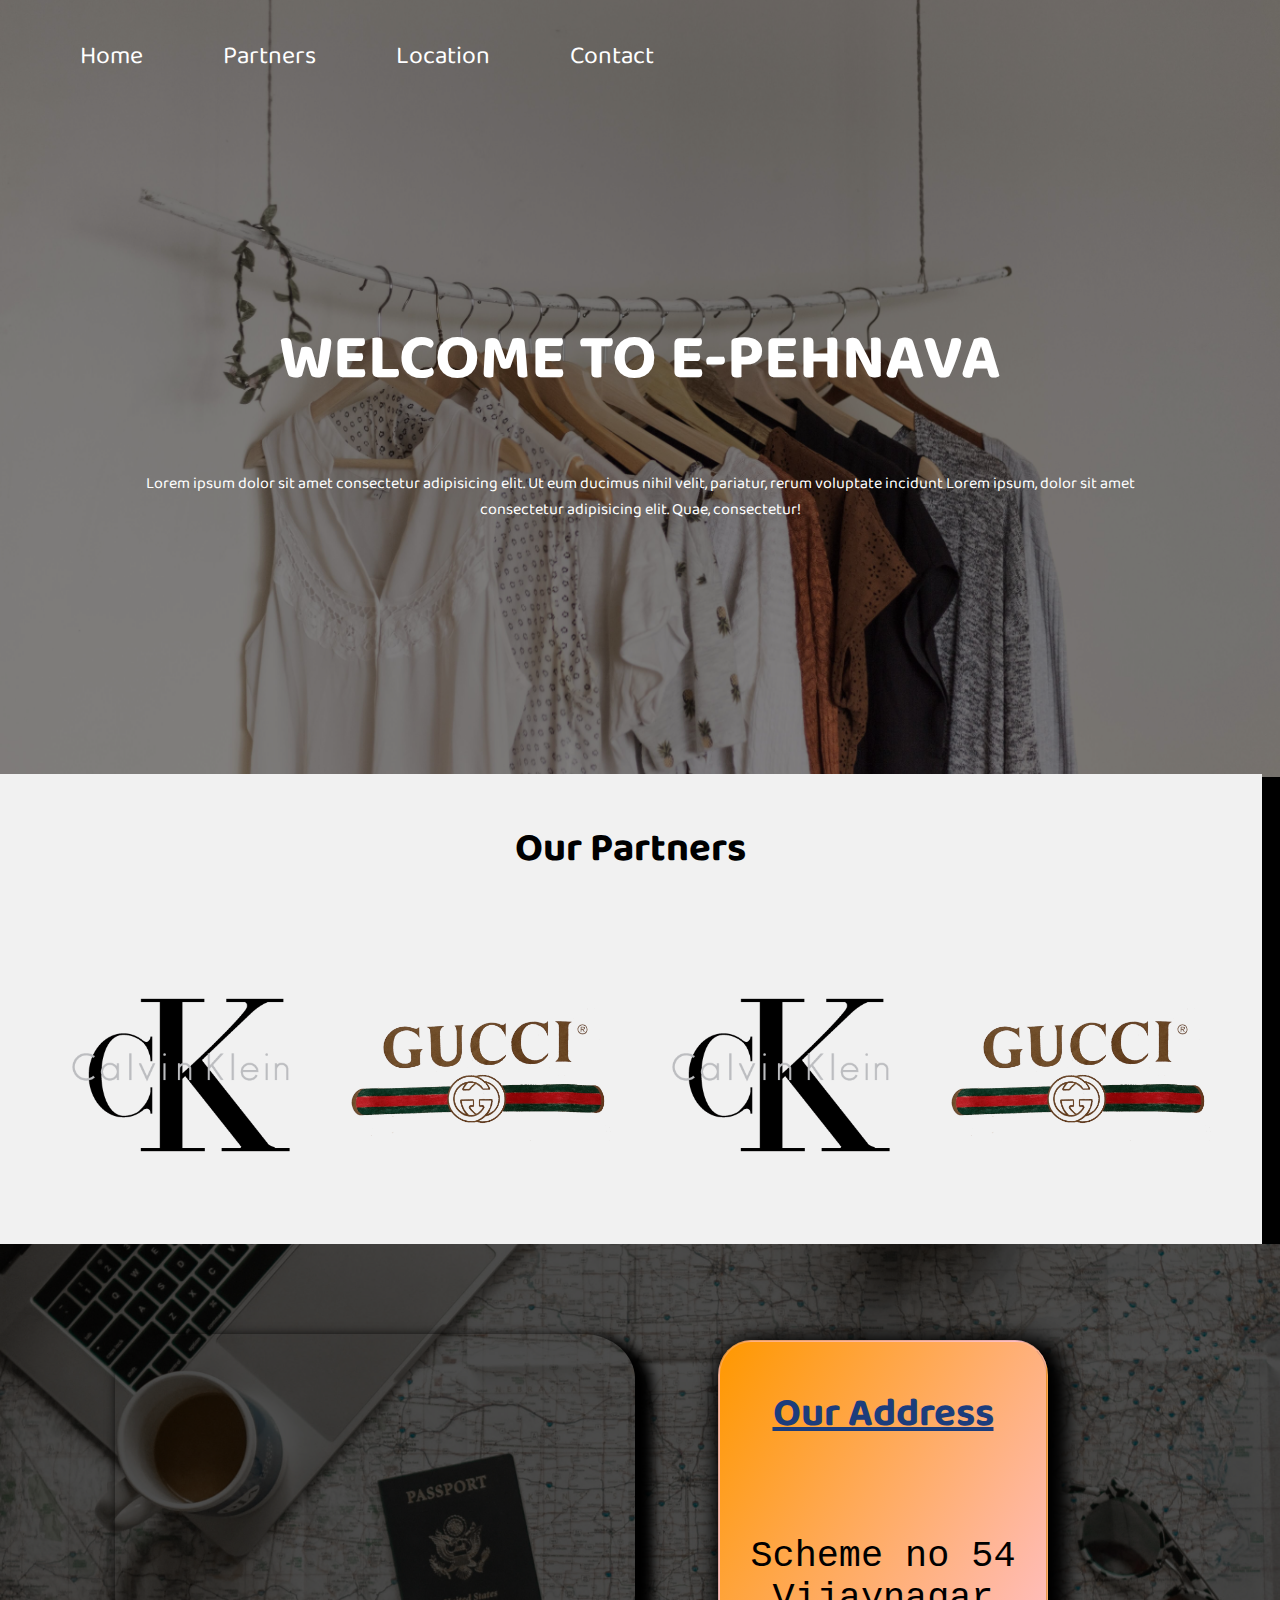
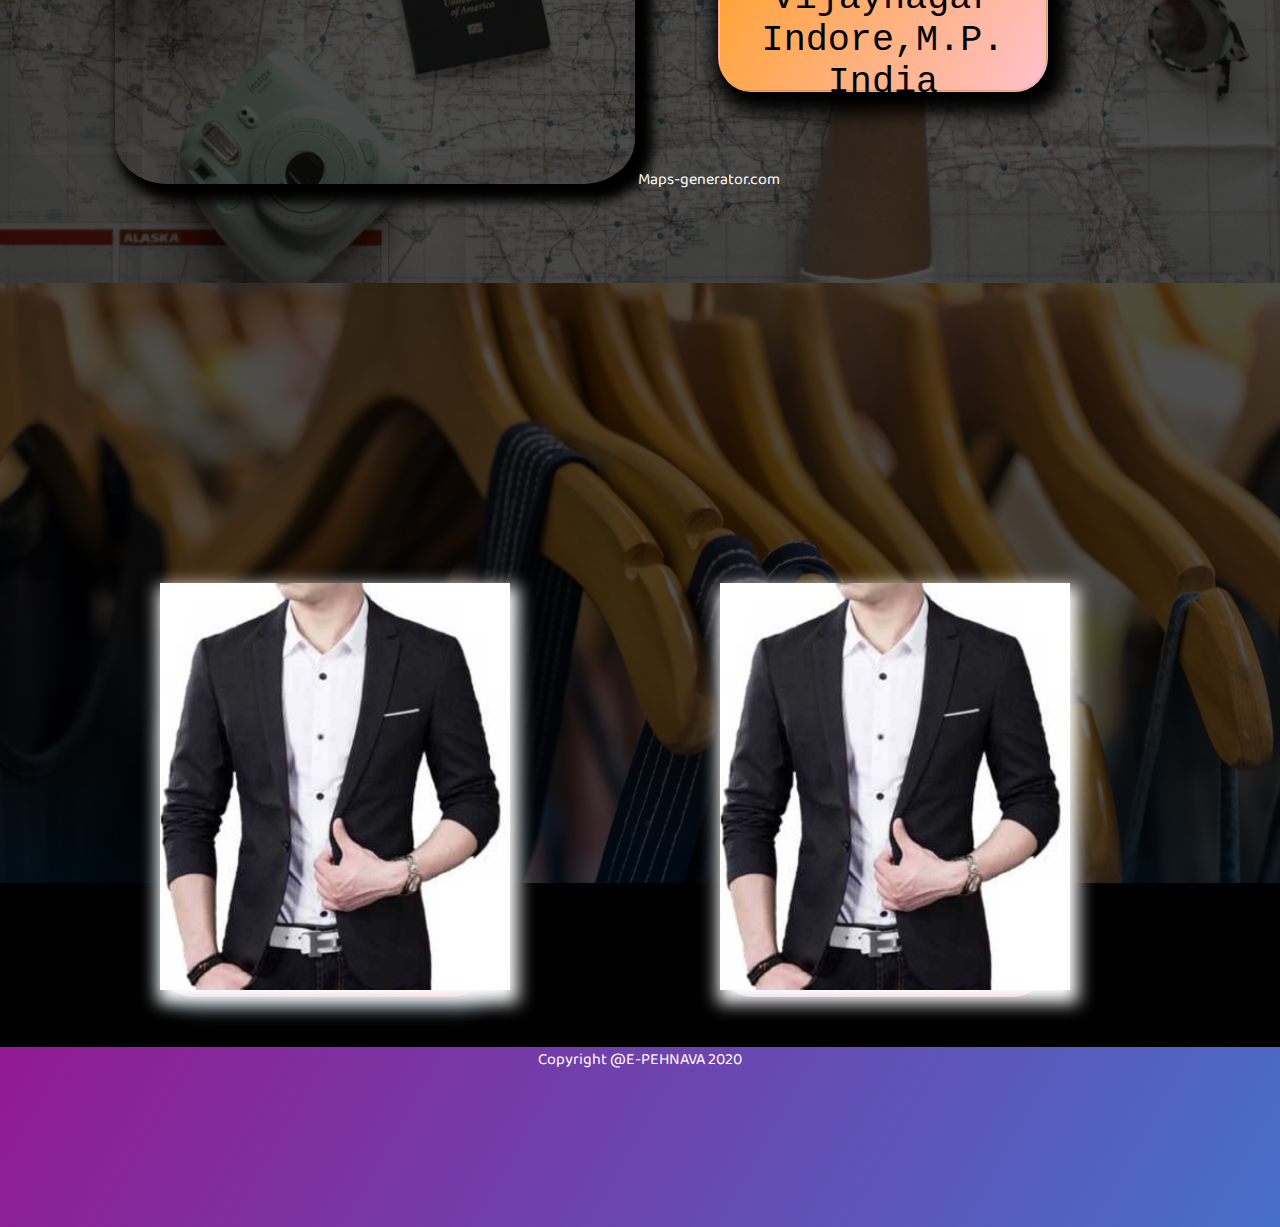
<file: index.html>
<!DOCTYPE html>
<html lang="en">

<head>
    <meta charset="UTF-8">
    <meta name="viewport" content="width=device-width, initial-scale=1.0">
    <title>Before and After</title>
    <link href="https://fonts.googleapis.com/css2?family=Baloo+Bhai+2:wght@600&display=swap" rel="stylesheet">

    <script type='text/javascript'
        src='https://maps-generator.com/google-maps-authorization/script.js?id=c33f8727560ec76a0967403f9a9e57520a7eafa6'></script>
    <link rel="icon" type="image/png" href="e_pehnava_chaitanya.png">

      <link rel="stylesheet" href="phone.css" media="screen and (max-width:1170px)">

    

    <style>
        .navigation {
            display: flex;
            list-style: none;
            flex-wrap: wrap;
        }

        #location {
            color: white;
            width: 100%;
            height: 71vh;
            position: relative;
            display: flex;

        }

        .sec1 p {
            font-size: 1rem;
            text-align: center;
        }

        .text-center {
            text-align: center;
        }

        /* background: url(./images/location.jpg)no-repeat center center/cover ; */

        #location::before {
            background: url('./images/location.jpg')no-repeat center center/cover;
            content: "";
            position: absolute;
            height: 100%;
            width: 100%;
            opacity: 0.3;
            z-index: -4;
        }

        .map {
            margin: 50px;
            margin-top: 90px;
            margin-left: 115px;
        }

        .info {
            width: 326px;
    height: 348px;
    margin-left: -112px;
    background: linear-gradient(120deg, #FF9800, pink);
    text-align: center;
    order: 2;
    color: black;
    border-radius: 10%;
    border: 2px groove #ffc0cb57;
    margin-top: 96px;
    box-shadow: 8px 9px 18px 12px #000;        }

        .info p {
            font-size: 2.3rem;
            text-align: center;
            margin-top: 88px;
            font-family: monospace;
        }

        .partners {
            display: flex;
            flex-direction: column;
            align-items: center;
            justify-content: center;
            padding: 10px;
            margin-top: 167px;
            background-color: rgb(241, 241, 241);
            height: 50vh;
            width: 97vw;
            
            /* position: absolute; */
        }

        h2 {
            font-size: 2.5rem !important;
            color: black;
        }

        .images {
            display: flex;
            flex-direction: row;
            margin-top: 20px;
            /* padding: 30px; */
            width: 80%;
            margin: auto;
            align-items: center;
            justify-content: center;

        }

        .images img:hover {
            transform: scale(1.3);
            transform: translateX(30px);
            border-radius: 15%;
            /* border:2px solid black; */
            background-color: rgb(148, 144, 144);


        }

        html {
            scroll-behavior: smooth;
        }

        .images img {
            width: 260px;
            padding: 20px;
            transition: all 0.5s;
            /* height: 400px; */
        }

        header::before {
            background: url('unsplash.jpg')no-repeat center center/cover;
            content: "";
            position: absolute;
            top: 0;
            left: 0;
            height: 777px;
            width: 100%;
            opacity: 0.5;
            z-index: -1;
        }

        .navbar ul li {
            transition: all 0.3s ease-in;
        }
        a{
            text-decoration: none !important;
            color:white;
        }
        .navbar ul li:hover {
            color: rgb(31, 30, 30);
            cursor: pointer;
            /* transform:scale(1.2); */
            transform: translateX(8px);
        }

        iframe {
            box-shadow: 10px 10px 12px 8px black;
            border-radius: 10%;
        }

        .item {
            padding: 0 20px;
            font-size: 025px;
            margin: 20px;
        }

        body {
            margin: 0;
            padding: 0;
            background-color: black;
            color: white;
            font-family: 'Baloo Bhai 2', cursive;

        }

        .sec1 {
            /* flex-wrap: wrap-reverse; */
            display: flex;
            flex-direction: column;
            justify-content: center;
            align-items: center;

            height: 350px;
            padding: 30px;
            margin: 100px;
        }

        h1 {
            font-size: 4rem;
        }

        .info h3 {
            font-size: 2.5rem;
            margin-top: 40px;
            text-decoration: underline;
            color: rgb(28, 61, 124);
        }

        

.package-container{
    display:flex;
    flex-direction: row;
    /* align-items: center; */
    /* justify-content: center; */
    transition:all 0.5s ease-in;
    position: relative;
    justify-content: space-evenly;
}
.package-container::before{
background:url(./images/package.jpg)no-repeat center center/cover;
content:"";
position: absolute;
height:84%;
width:100%;
z-index:-7;
opacity: 0.3;
}
.package-container p{
    margin-top: 60px;
}
.package1{
display: flex;
flex-direction: column;
}
.package2{
    display: flex;
flex-direction: column;
}
#normal-package{
    
    background:linear-gradient(130deg ,#74b9ff,#e66767) !important;
    box-shadow: 7px 7px 22px 1px black !important;
}
#normal-package img{
    width:350px;
}

.box12{
    width:400px;
     /* height:470px; */
    color:white;
    
    
    transform: translateY(300px);
    transition:all 0.5s ease-in;
    
    }
    .box12 img{
        width:350px;
        box-shadow: 3px 8px 16px 5px white;
    }
    .box12:hover{
        
    transform: translateY(0px);
    
    }
    .box12 img:hover{
    transition:all 0.5s ease-in-out;
    /* width:300px; */
    }
    
    
    
    

.box21{
    width: 305px;
    height: 300px;
    /* border: 2px solid greenyellow; */
    color: #fff;
    padding: 10px;
    z-index: -4;
    opacity: 1;
    height: 278px;
    background:linear-gradient(130deg ,#74b9ff,#e66767);
    border-radius: 10%;
    background-position:200% 200%;
    /* animation:jado 3s linear infinite; */
    box-shadow: 7px 7px 22px 1px #607D8B;
    }

footer{
    margin-top: 50px;
    background:linear-gradient(120deg,rgb(146, 26, 146),rgb(70, 111, 201));
    height:20vh;
}

    </style>
</head>

<body>
    <header>
        <nav class="navbar">
            <ul class="navigation">
                <!-- <img src="e_pehnava_chaitanya.png" id="logo"> -->
                <li class="item"><a href="#info1"> Home</a></li>
                <li class="item"> Partners</li>
                <li class="item"> Location</li>
                <li class="item"> Contact</li>
            </ul>
        </nav>
    </header>
    <section class="sec1">
        <h1>WELCOME TO E-PEHNAVA</h1>
        <p>Lorem ipsum dolor sit amet consectetur adipisicing elit. Ut eum ducimus nihil velit, pariatur, rerum
            voluptate incidunt Lorem ipsum, dolor sit amet consectetur adipisicing elit. Quae, consectetur!
        </p>
    </section>
    <!-- <hr> -->

    <section class="partners">
        <h2>Our Partners</h2>
        <div class="images">



            <img src="./images/partner2.png">
            <img src="./images/partner3.png">

            <img src="./images/partner2.png">

            <img src="./images/partner3.png">
        </div>
    </section>



    <section id="location">


        <div class="map">

            <iframe width="520" height="450" frameborder="0" scrolling="no" marginheight="0" marginwidth="0"
                id="gmap_canvas"
                src="https://maps.google.com/maps?width=520&amp;height=400&amp;hl=en&amp;q=Vijaynagar%20Indore+(Outlet)&amp;t=&amp;z=12&amp;ie=UTF8&amp;iwloc=B&amp;output=embed"></iframe>
            <a href='http://maps-generator.com/'>Maps-generator.com</a>
        </div>

        <div class="info" id="info1">
            <h3>Our Address</h3>

            <p>Scheme no 54<br> Vijaynagar<br>Indore,M.P.<br>India </p>
        </div>
    </section>

    <div class="video1">
        <!-- <video autoplay audio once><source src="video.mp4" type="video/mp4"></video> -->
        </div>
        <!-- <h2 class="text-center">Packages</h2> -->
<section class="package-container">
    
        <div class="pacakge1">
        <div class="box12">
            <img src="blazer.jpeg">
        </div>
       
        <div class="box21">
            <h3 class="text-center">Special Package</h3>
            <p> 3 T-SHIRT <br> 2 blazer <br>4 trouser</p>
        </div>
    </div>

    <div class="pacakge1">
        <div class="box12">
            <img src="blazer.jpeg">
        </div>
       
        <div class="box21" id="normal-package">
            <h3 class="text-center">Normal Package</h3>
            <p> 1 T-SHIRT <br> 2 shirt <br>2 trouser</p>
        </div>
    </div>
</section>
    <footer>
        <p class="text-center"> Copyright @E-PEHNAVA 2020</p>
    </footer>
</body>

</html>
</file>
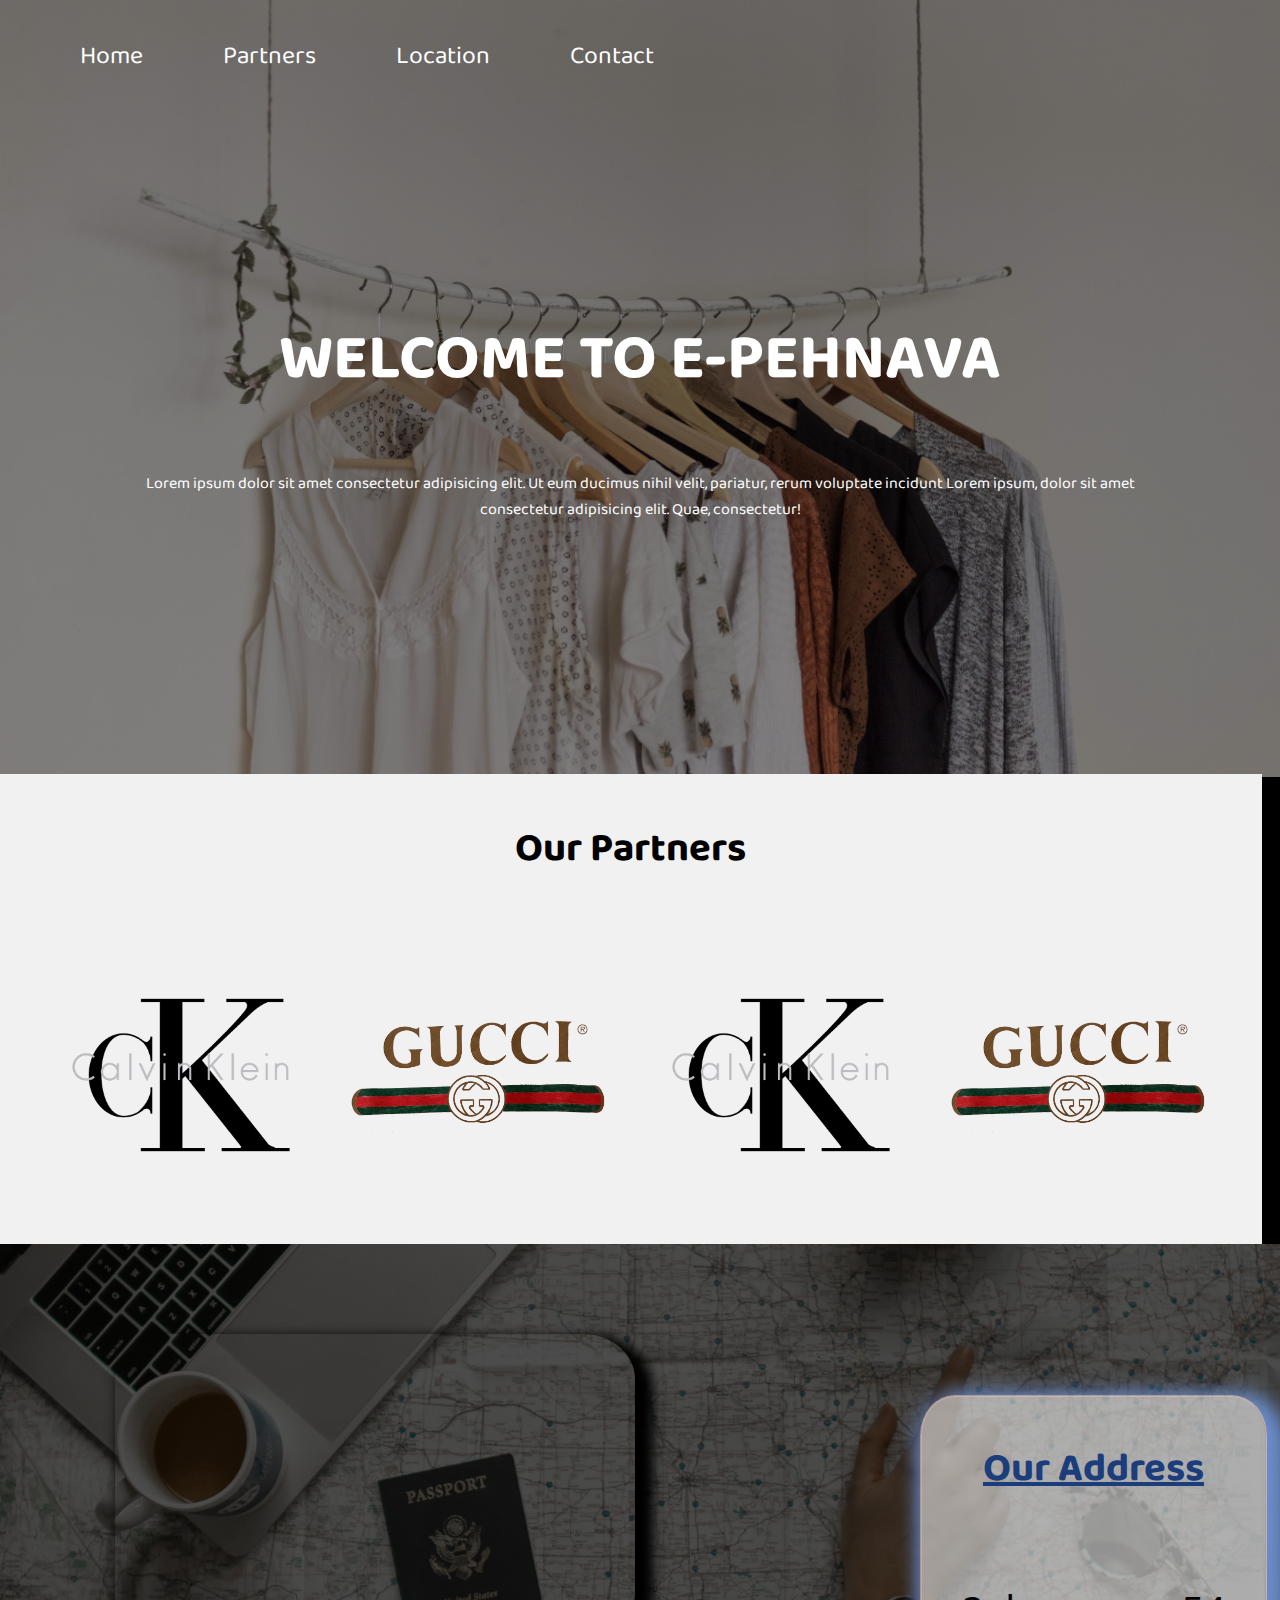
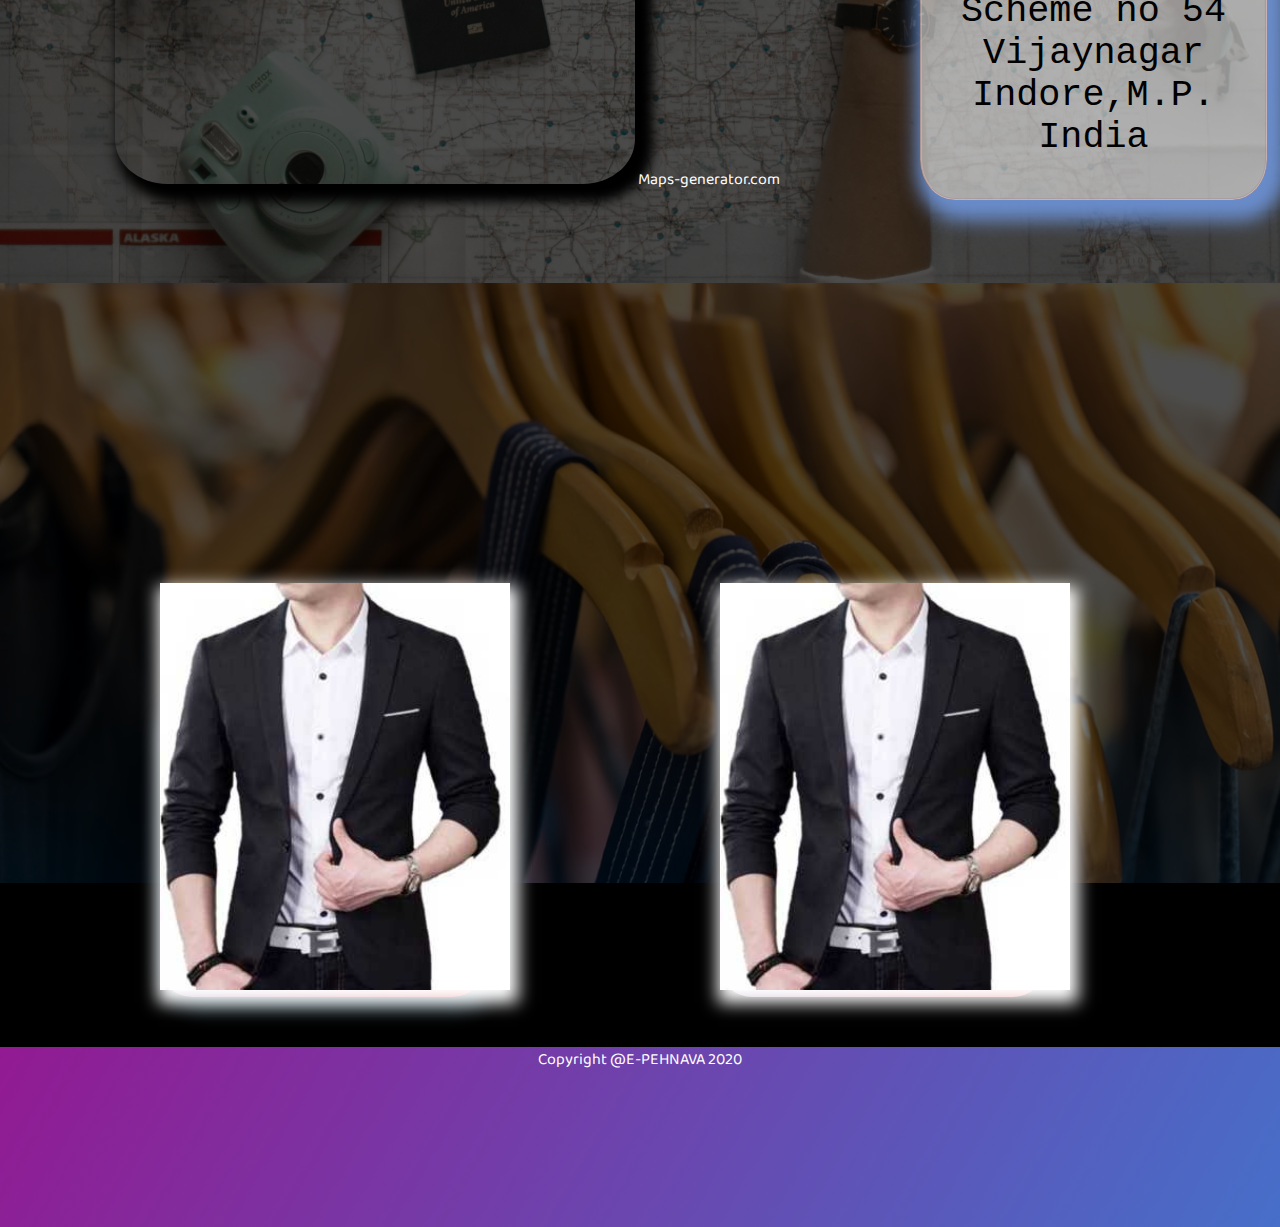
<file: beforeafter.html>
<!DOCTYPE html>
<html lang="en">

<head>
    <meta charset="UTF-8">
    <meta name="viewport" content="width=device-width, initial-scale=1.0">
    <title>Before and After</title>
    <link href="https://fonts.googleapis.com/css2?family=Baloo+Bhai+2:wght@600&display=swap" rel="stylesheet">

    <script type='text/javascript'
        src='https://maps-generator.com/google-maps-authorization/script.js?id=c33f8727560ec76a0967403f9a9e57520a7eafa6'></script>
    <link rel="icon" type="image/png" href="e_pehnava_chaitanya.png">

      <link rel="stylesheet" href="phone.css" media="screen and (max-width:1170px)">

    

    <style>
        .navigation {
            display: flex;
            list-style: none;
            flex-wrap: wrap;
        }

        #location {
            color: white;
            width: 100%;
            height: 71vh;
            position: relative;
            display: flex;

        }

        .sec1 p {
            font-size: 1rem;
            text-align: center;
        }

        .text-center {
            text-align: center;
        }

        /* background: url(./images/location.jpg)no-repeat center center/cover ; */

        #location::before {
            background: url('./images/location.jpg')no-repeat center center/cover;
            content: "";
            position: absolute;
            height: 100%;
            width: 100%;
            opacity: 0.3;
            z-index: -4;
        }

        .map {
            margin: 50px;
            margin-top: 90px;
            margin-left: 115px;
        }

        .info {
            width: 343px;
            height: 401px;
            margin-left: 90px;
            background-color: #ffffff8f;
            text-align: center;
            order: 2;
            color: black;
            border-radius: 10%;
            border: 2px groove #ffc0cb57;
            margin-top: 151px;
            box-shadow: 8px 9px 18px 12px #698cca;


        }

        .info p {
            font-size: 2.3rem;
            text-align: center;
            margin-top: 88px;
            font-family: monospace;
        }

        .partners {
            display: flex;
            flex-direction: column;
            align-items: center;
            justify-content: center;
            padding: 10px;
            margin-top: 167px;
            background-color: rgb(241, 241, 241);
            height: 50vh;
            width: 97vw;
            
            /* position: absolute; */
        }

        h2 {
            font-size: 2.5rem !important;
            color: black;
        }

        .images {
            display: flex;
            flex-direction: row;
            margin-top: 20px;
            /* padding: 30px; */
            width: 80%;
            margin: auto;
            align-items: center;
            justify-content: center;

        }

        .images img:hover {
            transform: scale(1.3);
            transform: translateX(30px);
            border-radius: 15%;
            /* border:2px solid black; */
            background-color: rgb(148, 144, 144);


        }

        html {
            scroll-behavior: smooth;
        }

        .images img {
            width: 260px;
            padding: 20px;
            transition: all 0.5s;
            /* height: 400px; */
        }

        header::before {
            background: url('unsplash.jpg')no-repeat center center/cover;
            content: "";
            position: absolute;
            top: 0;
            left: 0;
            height: 777px;
            width: 100%;
            opacity: 0.5;
            z-index: -1;
        }

        .navbar ul li {
            transition: all 0.3s ease-in;
        }
        a{
            text-decoration: none !important;
            color:white;
        }
        .navbar ul li:hover {
            color: rgb(31, 30, 30);
            cursor: pointer;
            /* transform:scale(1.2); */
            transform: translateX(8px);
        }

        iframe {
            box-shadow: 10px 10px 12px 8px black;
            border-radius: 10%;
        }

        .item {
            padding: 0 20px;
            font-size: 025px;
            margin: 20px;
        }

        body {
            margin: 0;
            padding: 0;
            background-color: black;
            color: white;
            font-family: 'Baloo Bhai 2', cursive;

        }

        .sec1 {
            /* flex-wrap: wrap-reverse; */
            display: flex;
            flex-direction: column;
            justify-content: center;
            align-items: center;

            height: 350px;
            padding: 30px;
            margin: 100px;
        }

        h1 {
            font-size: 4rem;
        }

        .info h3 {
            font-size: 2.5rem;
            margin-top: 40px;
            text-decoration: underline;
            color: rgb(28, 61, 124);
        }

        

.package-container{
    display:flex;
    flex-direction: row;
    /* align-items: center; */
    /* justify-content: center; */
    transition:all 0.5s ease-in;
    position: relative;
    justify-content: space-evenly;
}
.package-container::before{
background:url(./images/package.jpg)no-repeat center center/cover;
content:"";
position: absolute;
height:84%;
width:100%;
z-index:-7;
opacity: 0.3;
}
.package-container p{
    margin-top: 60px;
}
.package1{
display: flex;
flex-direction: column;
}
.package2{
    display: flex;
flex-direction: column;
}
#normal-package{
    
    background:linear-gradient(130deg ,#74b9ff,#e66767) !important;
    box-shadow: 7px 7px 22px 1px black !important;
}
#normal-package img{
    width:350px;
}

.box12{
    width:400px;
     /* height:470px; */
    color:white;
    
    
    transform: translateY(300px);
    transition:all 0.5s ease-in;
    
    }
    .box12 img{
        width:350px;
        box-shadow: 3px 8px 16px 5px white;
    }
    .box12:hover{
        
    transform: translateY(0px);
    
    }
    .box12 img:hover{
    transition:all 0.5s ease-in-out;
    /* width:300px; */
    }
    
    
    
    

.box21{
    width: 305px;
    height: 300px;
    /* border: 2px solid greenyellow; */
    color: #fff;
    padding: 10px;
    z-index: -4;
    opacity: 1;
    height: 278px;
    background:linear-gradient(130deg ,#74b9ff,#e66767);
    border-radius: 10%;
    background-position:200% 200%;
    /* animation:jado 3s linear infinite; */
    box-shadow: 7px 7px 22px 1px #607D8B;
    }

footer{
    margin-top: 50px;
    background:linear-gradient(120deg,rgb(146, 26, 146),rgb(70, 111, 201));
    height:20vh;
}

    </style>
</head>

<body>
    <header>
        <nav class="navbar">
            <ul class="navigation">
                <!-- <img src="e_pehnava_chaitanya.png" id="logo"> -->
                <li class="item"><a href="#info1"> Home</a></li>
                <li class="item"> Partners</li>
                <li class="item"> Location</li>
                <li class="item"> Contact</li>
            </ul>
        </nav>
    </header>
    <section class="sec1">
        <h1>WELCOME TO E-PEHNAVA</h1>
        <p>Lorem ipsum dolor sit amet consectetur adipisicing elit. Ut eum ducimus nihil velit, pariatur, rerum
            voluptate incidunt Lorem ipsum, dolor sit amet consectetur adipisicing elit. Quae, consectetur!
        </p>
    </section>
    <!-- <hr> -->

    <section class="partners">
        <h2>Our Partners</h2>
        <div class="images">



            <img src="./images/partner2.png">
            <img src="./images/partner3.png">

            <img src="./images/partner2.png">

            <img src="./images/partner3.png">
        </div>
    </section>



    <section id="location">


        <div class="map">

            <iframe width="520" height="450" frameborder="0" scrolling="no" marginheight="0" marginwidth="0"
                id="gmap_canvas"
                src="https://maps.google.com/maps?width=520&amp;height=400&amp;hl=en&amp;q=Vijaynagar%20Indore+(Outlet)&amp;t=&amp;z=12&amp;ie=UTF8&amp;iwloc=B&amp;output=embed"></iframe>
            <a href='http://maps-generator.com/'>Maps-generator.com</a>
        </div>

        <div class="info" id="info1">
            <h3>Our Address</h3>

            <p>Scheme no 54<br> Vijaynagar<br>Indore,M.P.<br>India </p>
        </div>
    </section>

    <div class="video1">
        <!-- <video autoplay audio once><source src="video.mp4" type="video/mp4"></video> -->
        </div>
        <!-- <h2 class="text-center">Packages</h2> -->
<section class="package-container">
    
        <div class="pacakge1">
        <div class="box12">
            <img src="blazer.jpeg">
        </div>
       
        <div class="box21">
            <h3 class="text-center">Special Package</h3>
            <p> 3 T-SHIRT <br> 2 blazer <br>4 trouser</p>
        </div>
    </div>

    <div class="pacakge1">
        <div class="box12">
            <img src="blazer.jpeg">
        </div>
       
        <div class="box21" id="normal-package">
            <h3 class="text-center">Normal Package</h3>
            <p> 1 T-SHIRT <br> 2 shirt <br>2 trouser</p>
        </div>
    </div>
</section>
    <footer>
        <p class="text-center"> Copyright @E-PEHNAVA 2020</p>
    </footer>
</body>

</html>
</file>
<file: phone.css>
.partners{
    overflow:hidden;
    margin-left: 0px;
    margin-right:0px;
    flex-direction: column;
    flex-wrap: wrap;
    height:173vh !important;
    
}

.package-container{
    overflow:hidden;
    margin-left: 0px;
    margin-right:0px;
    flex-direction: column;
    flex-wrap: wrap;
    height:171%;
}
#location{
    overflow:hidden;
    margin-left: 0px;
    margin-right:0px;
    flex-direction: column;
    flex-wrap: wrap;
    height: 173vh !important; 
}
.images {
    width:200px;
    flex-wrap: wrap;
    align-self: center;
    margin-top: -4px;
}
body{
    margin:0px;
    padding:0px;
}
h1{
    font-size: 1.8rem !important;
    text-align: center;
    margin-top: 126px;
}
h2 {
    font-size: 1.5rem ;
    color: black;
    margin-top: 10px;

}
.navigation{
    display:column;
    padding:5px;
    margin:2px;
}
header::before{
    height: 838px;
    width: 103%;
    
}
.sec p{
    text-align: left;
}

.sec1 {
        display: flex;
    flex-direction: column;
        align-items: center;
    height: 350px;
    
    margin: -17px;
}

.item {
    padding: 5px 18px;
    font-size: 19px;
    margin: 16px;
}
.info{
    
    margin-left: 17px;
    order: 2;
    margin-top: 43px;
    
}
.footer{
    overflow: hidden;
}
 #location::before 
 {
    height: 188%;
    width: 208%;
} 
.map{
    margin-left: -1px !important;
}

.box12 img{
    width:340px;
    border-radius: 5%;
    box-shadow: 3px 8px 16px 5px white;
}

.box12 img{
    width:340px;
    border-radius: 5%;
    box-shadow: 3px 8px 16px 5px white;
}

footer p{
    margin-top:153px;
}
</file>
